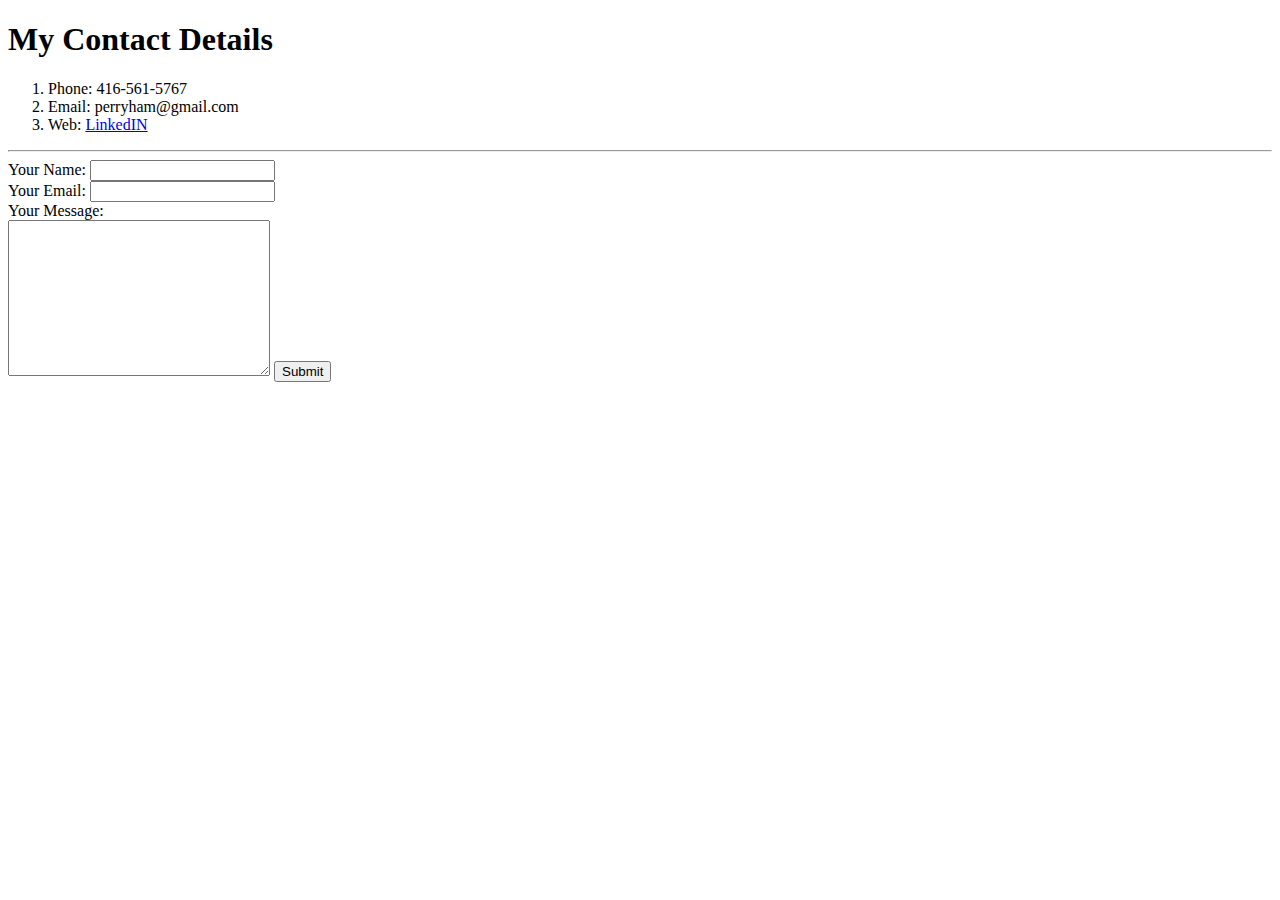
<file: contacts.html>
<!DOCTYPE html>
<html lang="en" dir="ltr">

<head>
  <meta charset="utf-8">
  <title>Perry's Conctact Details</title>
</head>

<body>
  <h1>My Contact Details</h1>
  <ol>
    <li>Phone: 416-561-5767</li>
    <li>Email: perryham@gmail.com</li>
    <li>Web: <a href="https://ca.linkedin.com/in/perry-ham-47015b16">LinkedIN</a></li>
  </ol>
  <hr>
  <form action="mailto:perryham@gmail.com" method="post" enctype="text/plain">
    <label>Your Name:</label>
    <input type="text" name="youName" value=""><br>
    <label for="">Your Email:</label>
    <input type="email" name="yourEmail" value=""><br>
    <label>Your Message:</label><br>
    <textarea name="yourMessage" rows="10" cols="30"></textarea>
    <input type="submit" name="" >
  </form>
</body>

</html>
</file>
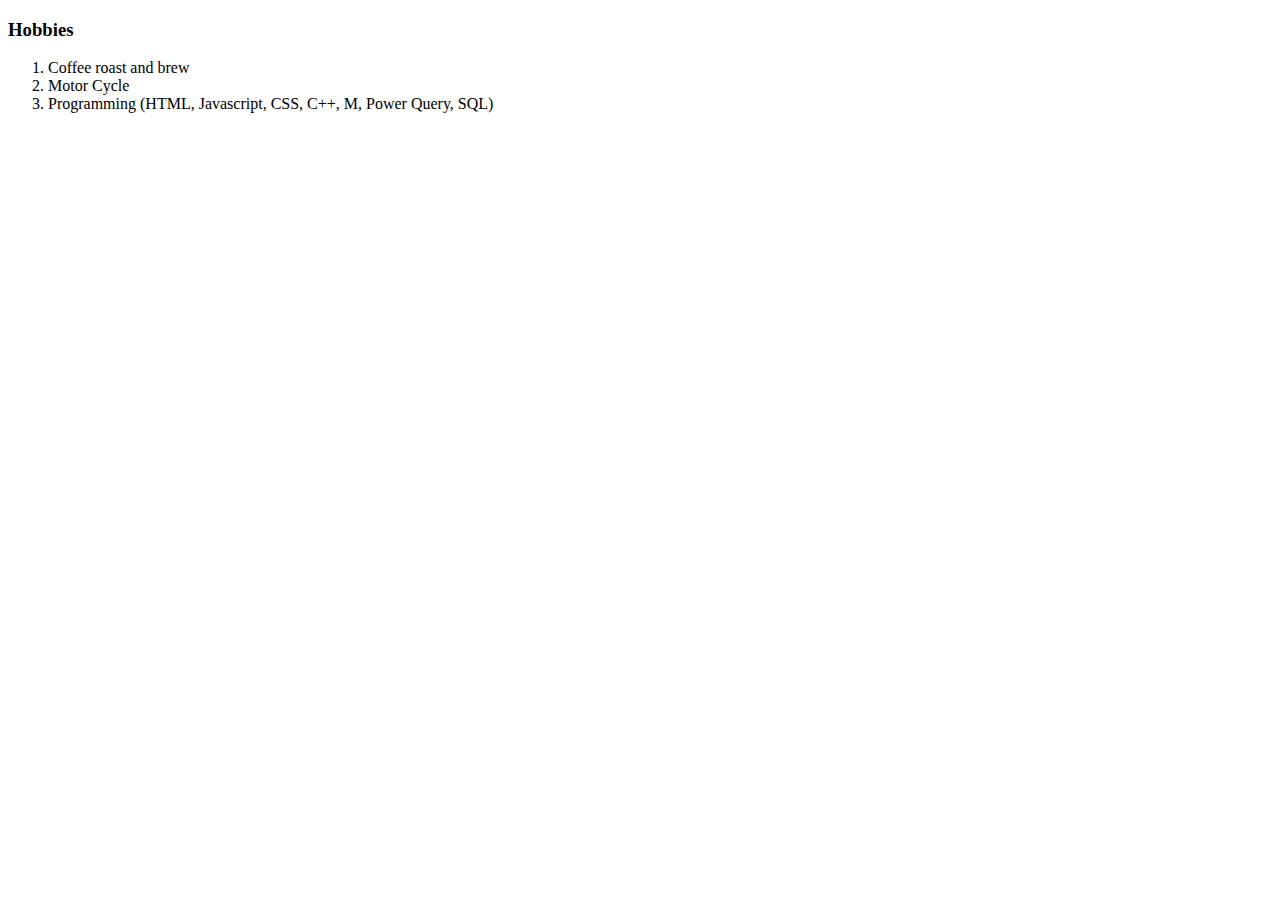
<file: hobbies.html>
<!DOCTYPE html>
<html lang="en" dir="ltr">
  <head>
    <meta charset="utf-8">
    <title>My Hobbies</title>
  </head>
  <body>
    <h3>Hobbies</h3>
    <ol>
      <li>Coffee roast and brew</li>
      <li>Motor Cycle</li>
      <li>Programming (HTML, Javascript, CSS, C++, M, Power Query, SQL)</li>
    </ol>
  </body>
</html>
</file>
